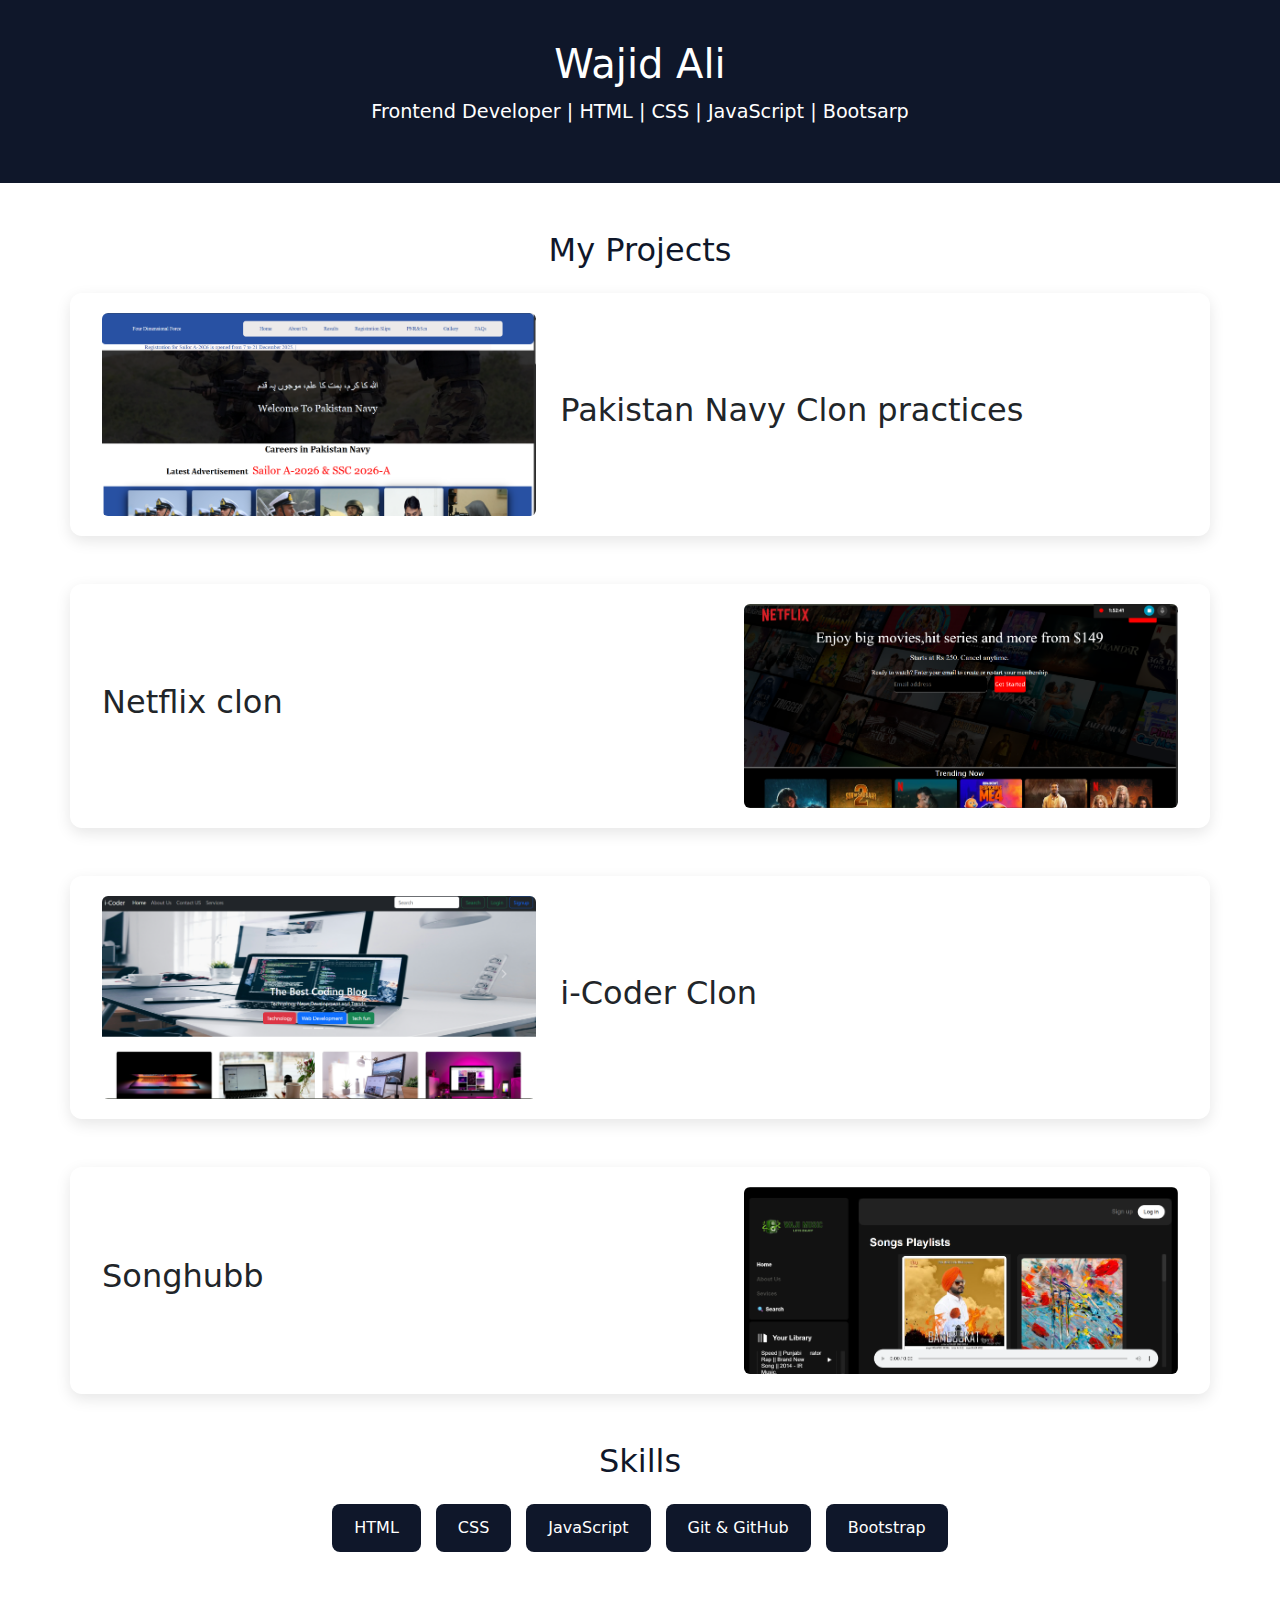
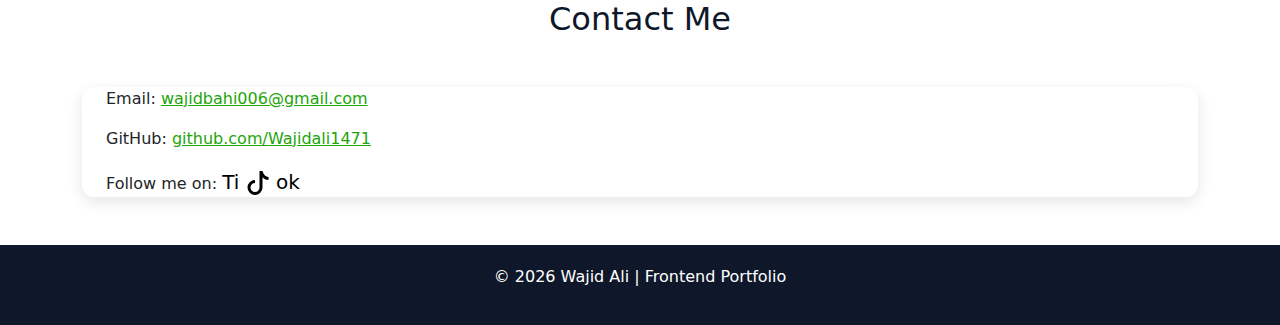
<file: protofile/protofile.html>
<!DOCTYPE html>
<html lang="en">

<head>
    <meta charset="UTF-8">
    <meta name="viewport" content="width=device-width, initial-scale=1.0">
    <link rel="icon" type="image/png" href="logos/favicon.png">

    <title>My Protofile</title>
    <link href="https://cdn.jsdelivr.net/npm/bootstrap@5.3.8/dist/css/bootstrap.min.css" rel="stylesheet">
    <style>
        header {
            background: #0f172a;
            color: white;
            text-align: center;
            padding: 40px 20px;
        }

        header h1 {
            font-size: 2.5rem;
        }

        header p {
            font-size: 1.2rem;
            margin-top: 10px;
        }

        .project {
            background: white;
            padding: 20px;
            border-radius: 12px;
            box-shadow: 0 5px 15px rgba(0, 0, 0, 0.1);
            transition: transform .3s ease;
        }

        .project:hover {
            transform: translateY(-5px);
        }

        .projects_heading {
            max-width: 30vh;
            margin: auto;
            text-align: center;

            color: #0f172a;


        }

        .skill {
            background: #0f172a;
            color: white;
            padding: 12px 22px;
            border-radius: 8px;
            font-size: 1rem;
        }

        .skills {
            display: flex;
            flex-wrap: wrap;
            justify-content: center;
            /* height: 20vh; */
            background: none;
            gap: 15px;
            /* box-shadow: 0 5px 15px rgba(0, 0, 0, 0.1); */
            transition: transform .3s ease;
        }

        .skills:hover {
            transform: translateY(-5px);
        }

        .content {
            border-radius: 12px;
            box-shadow: 0 5px 15px rgba(0, 0, 0, 0.1);
            transition: transform .3s ease;

        }
a{
    color: rgb(34, 165, 11);
}
        .content:hover {
            transform: translateY(-5px);
        }
.ti-link{
    /* background-color: red; */
    text-decoration: none;
    color: black;
    font-size: 20px;
}
  footer{
    background:#0f172a;
    color:white;
    text-align:center;
    padding:20px;
    font-size:1rem;
}
  </style>
</head>

<body>
    <header>
        <h1>Wajid Ali</h1>
        <p>Frontend Developer | HTML | CSS | JavaScript | Bootsarp</p>
    </header>





    <div class="container my-5">
        <h2 class="projects_heading mb-4">
            My
            Projects
        </h2>
        <div class="project row align-items-center mb-5 order-md-1">
            <div class="col-md-5  order-md-1">
                <img src="images/Pk_Navy.png" class="img-fluid rounded" alt="Feature image">
            </div>
            <div class="col-md-7 order-md-2">
                <h2 class="featurette-heading">

                    Pakistan Navy Clon practices
                </h2>

            </div>
        </div>

        <div class="project row align-items-center mb-5 ">
            <div class="col-md-5   order-md-2 ">
                <img src="images/netflix.png" class="img-fluid rounded" alt="Feature image">
            </div>
            <div class="col-md-7 ">
                <h2 class="featurette-heading order-md-1">
                    Netflix clon
                </h2>

            </div>
        </div>
     <div class="project row align-items-center mb-5 order-md-1">
            <div class="col-md-5  order-md-1">
                <img src="images/icoder.png" class="img-fluid rounded" alt="Feature image">
            </div>
            <div class="col-md-7 order-md-2">
                <h2 class="featurette-heading">

i-Coder Clon                 </h2>

            </div>
        </div>

        <div class="project row align-items-center mb-5 ">
            <div class="col-md-5   order-md-2 ">
                <img src="images/Songhub.png" class="img-fluid rounded" alt="Feature image">
            </div>
            <div class="col-md-7 ">
                <h2 class="featurette-heading order-md-1">
Songhubb                </h2>

            </div>
        </div>

    </div>



    <div class="container my-5">

        <h2 class="projects_heading mb-4">Skills</h2>
        <div class="skills">
            <div class="skill">HTML</div>
            <div class="skill">CSS</div>
            <div class="skill">JavaScript</div>
            <div class="skill">Git & GitHub</div>
            <div class="skill">Bootstrap</div>
        </div>
    </div>




    <div class="container my-5">
        <h2 class="projects_heading mb-5">Contact Me</h2>



        <div class="content ">




            <p class="mx-4" >Email:  <a href="mailto:wajidbahi006@gmail.com">wajidbahi006@gmail.com</a></p>
            <p class="mx-4" >GitHub: <a href="https://github.com/Wajidali1471" target="_blank">github.com/Wajidali1471</a></p>

            <p>


            <p class="mx-4">
            Follow me on:
                <a  class="tiktok-link ti-link" href="https://www.tiktok.com/wajid_khan032" target="_blank">
                    Ti
                    <img class="bi" width="24" height="24" src="images/tiktok.svg"> ok
                </a>
            </p>
        </div>
    </div>

<footer>
    <p>© 2026 Wajid Ali | Frontend Portfolio</p>
</footer>
    <script src="https://cdn.jsdelivr.net/npm/bootstrap@5.3.8/dist/js/bootstrap.bundle.min.js"></script>

</body>

</html>
</file>
